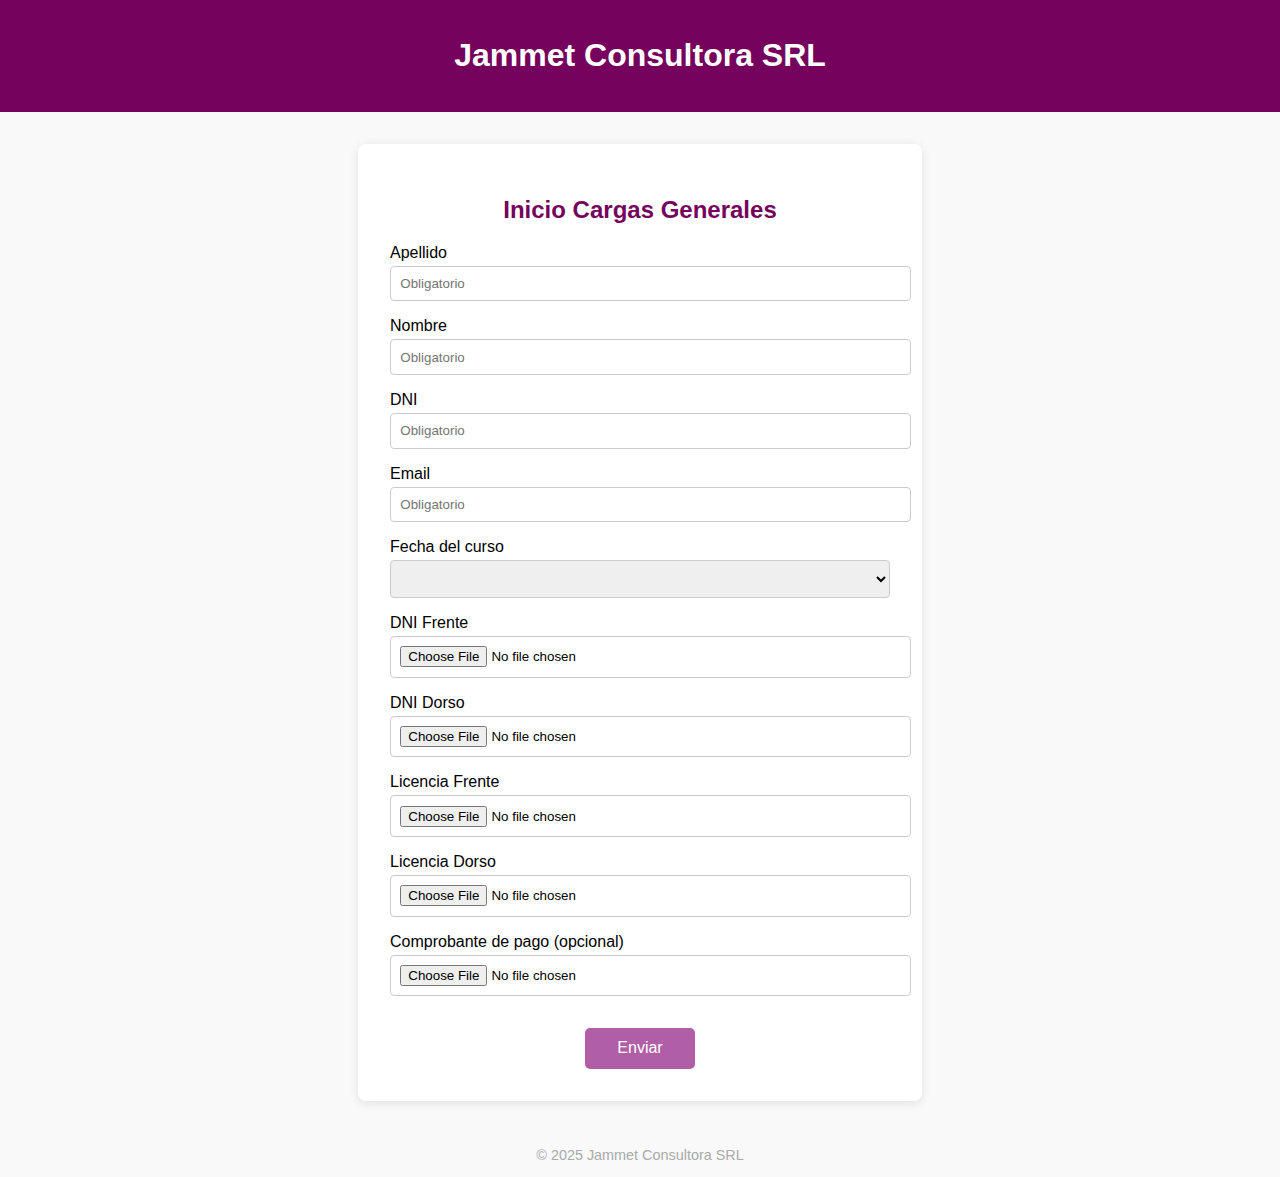
<file: inicio.html>
<!DOCTYPE html>
<html lang="es">
<head>
  <meta charset="UTF-8" />
  <meta name="viewport" content="width=device-width, initial-scale=1.0"/>
  <title>Inicio Cargas Generales</title>
  <style>
    body {
      font-family: "Segoe UI", sans-serif;
      background-color: #f9f9f9;
      margin: 0;
      padding: 0;
      display: flex;
      flex-direction: column;
      min-height: 100vh;
    }
    header {
      background-color: #75025c;
      color: white;
      padding: 1em;
      text-align: center;
    }
    main {
      flex: 1;
      display: flex;
      justify-content: center;
      align-items: center;
      padding: 2em;
    }
    form {
      background: white;
      padding: 2em;
      border-radius: 8px;
      box-shadow: 0 2px 10px rgba(0,0,0,0.1);
      width: 100%;
      max-width: 500px;
    }
    h2 {
      color: #75025c;
      text-align: center;
    }
    label {
      display: block;
      margin-top: 1em;
    }
    input, select {
      width: 100%;
      padding: 0.7em;
      margin-top: 0.3em;
      border: 1px solid #ccc;
      border-radius: 4px;
    }
    button {
      display: block;
      margin: 2em auto 0;
      padding: 0.7em 2em;
      background-color: #b05fa7;
      color: white;
      border: none;
      border-radius: 5px;
      font-size: 1em;
      cursor: pointer;
    }
    footer {
      text-align: center;
      padding: 1em;
      font-size: 0.9em;
      color: #aaa;
    }
  </style>
</head>
<body>

<header>
  <h1>Jammet Consultora SRL</h1>
</header>

<main>
  <form id="formulario" enctype="multipart/form-data">
    <h2>Inicio Cargas Generales</h2>
    
    <label>Apellido</label>
    <input type="text" name="apellido" placeholder="Obligatorio" required>

    <label>Nombre</label>
    <input type="text" name="nombre" placeholder="Obligatorio" required>

    <label>DNI</label>
    <input type="text" name="dni" placeholder="Obligatorio" required>

    <label>Email</label>
    <input type="email" name="email" placeholder="Obligatorio" required pattern="[^@\\s]+@[^@\\s]+\\.[^@\\s]+">

    <label>Fecha del curso</label>
    <select name="fechaCurso" id="fechaCurso" required></select>

    <label>DNI Frente</label>
    <input type="file" name="dniFrente" accept=".jpg,.jpeg,.pdf" required>

    <label>DNI Dorso</label>
    <input type="file" name="dniDorso" accept=".jpg,.jpeg,.pdf" required>

    <label>Licencia Frente</label>
    <input type="file" name="licenciaFrente" accept=".jpg,.jpeg,.pdf" required>

    <label>Licencia Dorso</label>
    <input type="file" name="licenciaDorso" accept=".jpg,.jpeg,.pdf" required>

    <label>Comprobante de pago (opcional)</label>
    <input type="file" name="comprobante" accept=".jpg,.jpeg,.pdf">

    <button type="submit">Enviar</button>
  </form>
</main>

<footer>
  © 2025 Jammet Consultora SRL
</footer>

<script>
  // Cargar fechas disponibles dinámicamente
  fetch("https://script.google.com/macros/s/AKfycbw0nqrPDL4QdpcIh71pJSDzERVQU12NqkxYMTzwkjkYRKVlKHweD8K6Ycsj2Uexuo5_mQ/exec")
    .then(res => res.json())
    .then(data => {
      const select = document.getElementById("fechaCurso");
      data.inicio.forEach(fecha => {
        const option = document.createElement("option");
        option.value = fecha;
        option.textContent = fecha;
        select.appendChild(option);
      });
    });

  document.getElementById("formulario").addEventListener("submit", function(e) {
    e.preventDefault();
    const form = e.target;
    const data = new FormData(form);

    fetch("https://script.google.com/macros/s/AKfycbxHOClWD59mRE3PzILqwHoFzOIfIkV2e9df50niOtN2sC_6Swb9je1lnQtTL8wMN7TG/exec", {
      method: "POST",
      body: data,
    })
    .then(response => {
      if (response.ok) {
        window.location.href = "reserva_inicio.html";
      } else {
        alert("Error al enviar el formulario.");
      }
    })
    .catch(error => {
      alert("Error de red al enviar el formulario.");
    });
  });
</script>

</body>
</html>
</file>
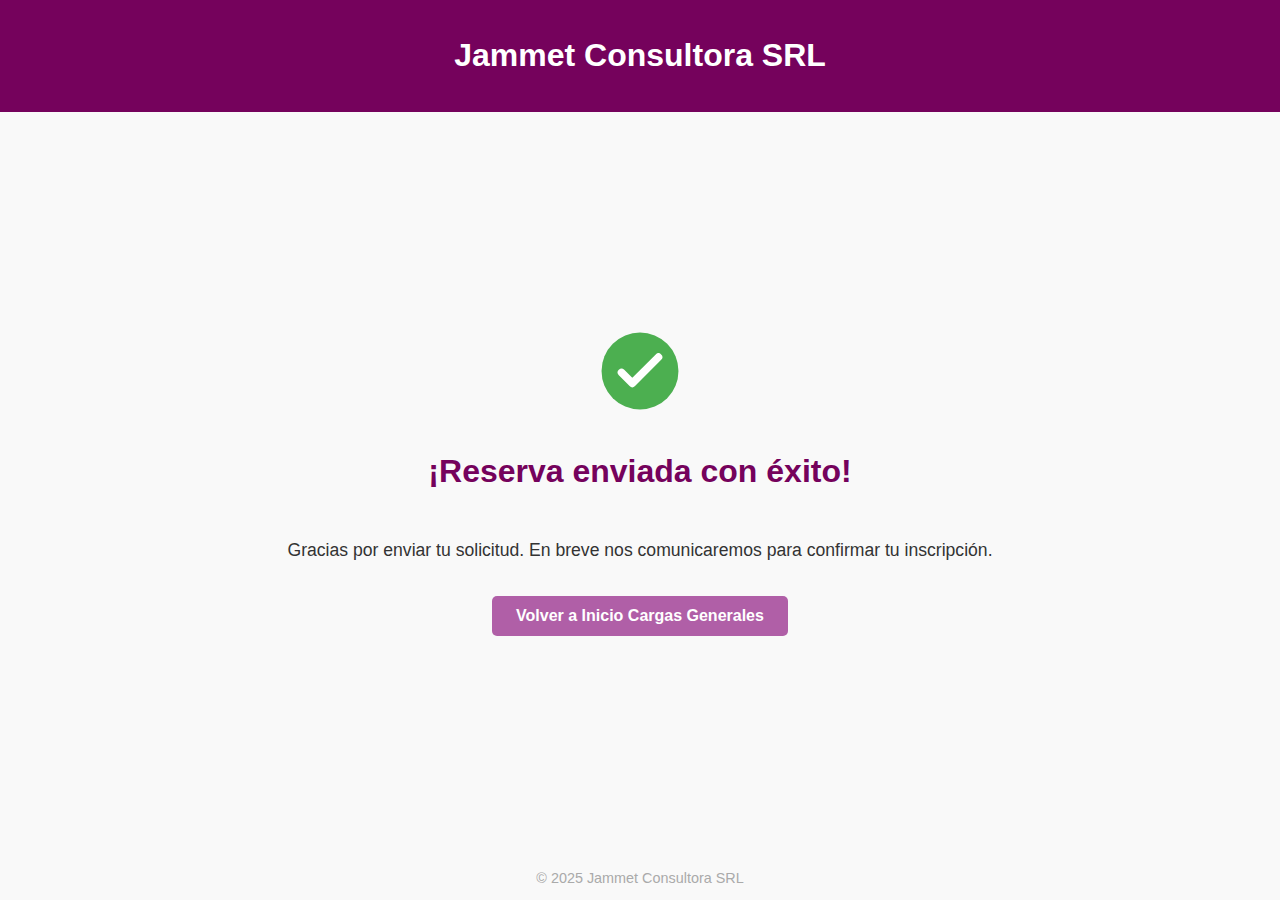
<file: reserva_inicio.html>
<!DOCTYPE html>
<html lang="es">
<head>
  <meta charset="UTF-8" />
  <meta name="viewport" content="width=device-width, initial-scale=1.0"/>
  <title>Reserva Enviada</title>
  <style>
    body {
      font-family: "Segoe UI", sans-serif;
      background-color: #f9f9f9;
      margin: 0;
      padding: 0;
      display: flex;
      flex-direction: column;
      min-height: 100vh;
    }
    header {
      background-color: #75025c;
      color: white;
      padding: 1em;
      text-align: center;
    }
    main {
      flex: 1;
      display: flex;
      flex-direction: column;
      justify-content: center;
      align-items: center;
      text-align: center;
      padding: 2em;
    }
    .check-icon {
      width: 80px;
      height: 80px;
      margin-bottom: 1em;
    }
    h2 {
      color: #75025c;
      font-size: 2em;
      margin-bottom: 1em;
    }
    p {
      font-size: 1.1em;
      color: #333;
      margin-bottom: 2em;
    }
    a {
      display: inline-block;
      padding: 0.7em 1.5em;
      background-color: #b05fa7;
      color: white;
      border-radius: 5px;
      text-decoration: none;
      font-weight: bold;
    }
    footer {
      text-align: center;
      padding: 1em;
      font-size: 0.9em;
      color: #aaa;
    }
  </style>
</head>
<body>

<header>
  <h1>Jammet Consultora SRL</h1>
</header>

<main>
  <svg class="check-icon" xmlns="http://www.w3.org/2000/svg" viewBox="0 0 52 52">
    <circle cx="26" cy="26" r="25" fill="#4CAF50"/>
    <path fill="none" stroke="#fff" stroke-width="5" stroke-linecap="round" stroke-linejoin="round" d="M14 27l7 7 17-17"/>
  </svg>
  <h2>¡Reserva enviada con éxito!</h2>
  <p>Gracias por enviar tu solicitud. En breve nos comunicaremos para confirmar tu inscripción.</p>
  <a href="inicio.html">Volver a Inicio Cargas Generales</a>
</main>

<footer>
  © 2025 Jammet Consultora SRL
</footer>

</body>
</html>
</file>
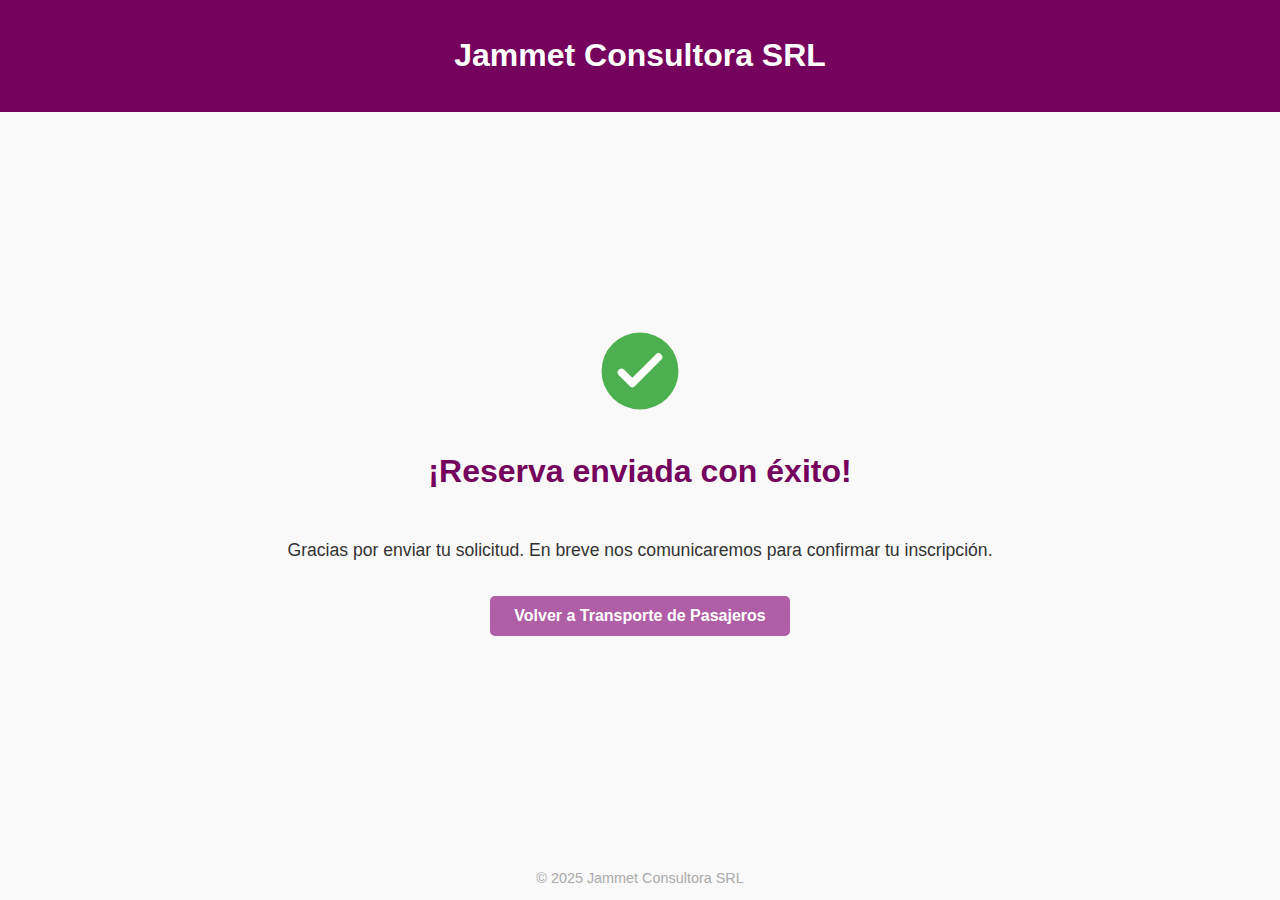
<file: reserva_pasajeros.html>
<!DOCTYPE html>
<html lang="es">
<head>
  <meta charset="UTF-8" />
  <meta name="viewport" content="width=device-width, initial-scale=1.0"/>
  <title>Reserva Enviada</title>
  <style>
    body {
      font-family: "Segoe UI", sans-serif;
      background-color: #f9f9f9;
      margin: 0;
      padding: 0;
      display: flex;
      flex-direction: column;
      min-height: 100vh;
    }
    header {
      background-color: #75025c;
      color: white;
      padding: 1em;
      text-align: center;
    }
    main {
      flex: 1;
      display: flex;
      flex-direction: column;
      justify-content: center;
      align-items: center;
      text-align: center;
      padding: 2em;
    }
    .check-icon {
      width: 80px;
      height: 80px;
      margin-bottom: 1em;
    }
    h2 {
      color: #75025c;
      font-size: 2em;
      margin-bottom: 1em;
    }
    p {
      font-size: 1.1em;
      color: #333;
      margin-bottom: 2em;
    }
    a {
      display: inline-block;
      padding: 0.7em 1.5em;
      background-color: #b05fa7;
      color: white;
      border-radius: 5px;
      text-decoration: none;
      font-weight: bold;
    }
    footer {
      text-align: center;
      padding: 1em;
      font-size: 0.9em;
      color: #aaa;
    }
  </style>
</head>
<body>

<header>
  <h1>Jammet Consultora SRL</h1>
</header>

<main>
  <svg class="check-icon" xmlns="http://www.w3.org/2000/svg" viewBox="0 0 52 52">
    <circle cx="26" cy="26" r="25" fill="#4CAF50"/>
    <path fill="none" stroke="#fff" stroke-width="5" stroke-linecap="round" stroke-linejoin="round" d="M14 27l7 7 17-17"/>
  </svg>
  <h2>¡Reserva enviada con éxito!</h2>
  <p>Gracias por enviar tu solicitud. En breve nos comunicaremos para confirmar tu inscripción.</p>
  <a href="pasajeros.html">Volver a Transporte de Pasajeros</a>
</main>

<footer>
  © 2025 Jammet Consultora SRL
</footer>

</body>
</html>
</file>
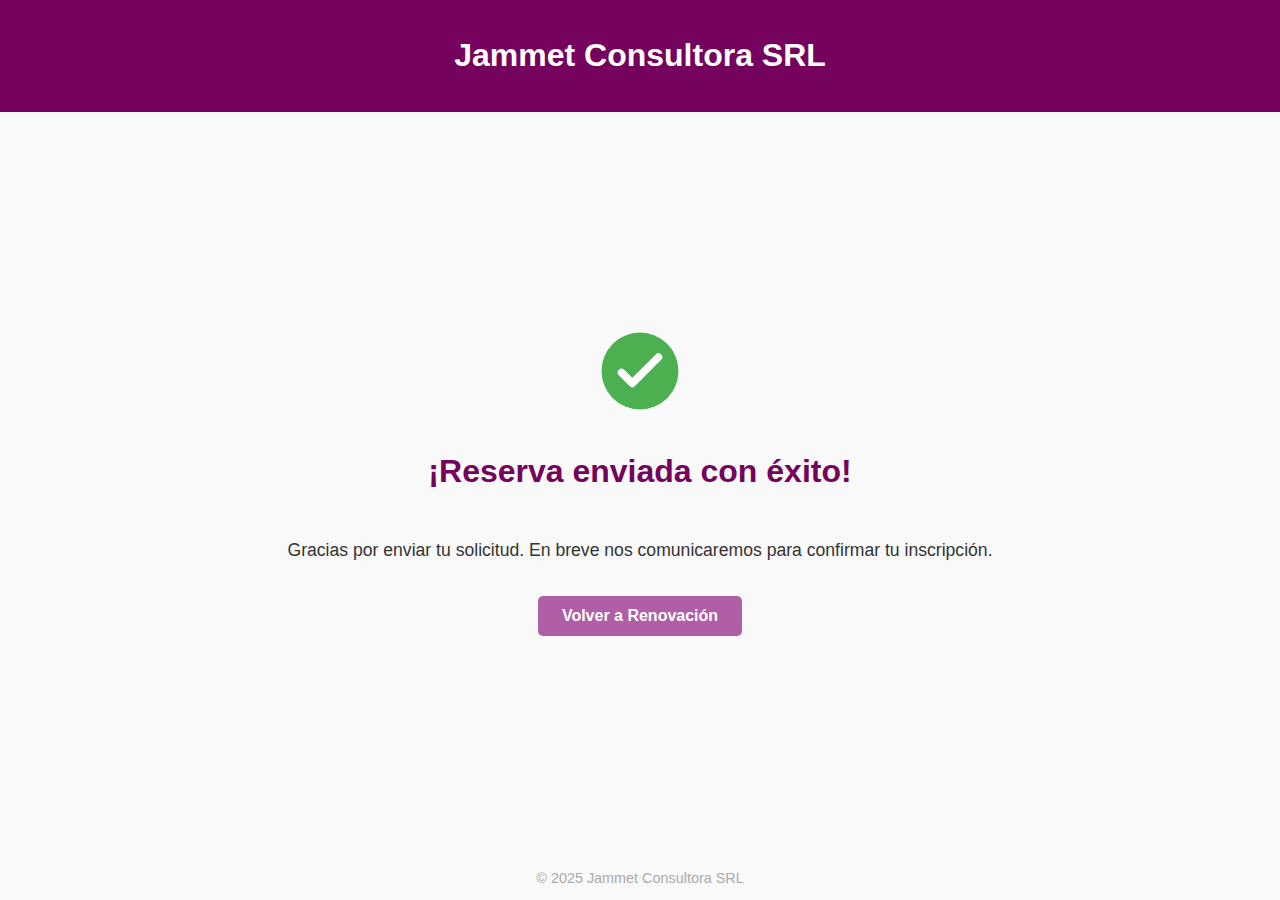
<file: reserva_renovacion.html>
<!DOCTYPE html>
<html lang="es">
<head>
  <meta charset="UTF-8" />
  <meta name="viewport" content="width=device-width, initial-scale=1.0"/>
  <title>Reserva Enviada</title>
  <style>
    body {
      font-family: "Segoe UI", sans-serif;
      background-color: #f9f9f9;
      margin: 0;
      padding: 0;
      display: flex;
      flex-direction: column;
      min-height: 100vh;
    }
    header {
      background-color: #75025c;
      color: white;
      padding: 1em;
      text-align: center;
    }
    main {
      flex: 1;
      display: flex;
      flex-direction: column;
      justify-content: center;
      align-items: center;
      text-align: center;
      padding: 2em;
    }
    .check-icon {
      width: 80px;
      height: 80px;
      margin-bottom: 1em;
    }
    h2 {
      color: #75025c;
      font-size: 2em;
      margin-bottom: 1em;
    }
    p {
      font-size: 1.1em;
      color: #333;
      margin-bottom: 2em;
    }
    a {
      display: inline-block;
      padding: 0.7em 1.5em;
      background-color: #b05fa7;
      color: white;
      border-radius: 5px;
      text-decoration: none;
      font-weight: bold;
    }
    footer {
      text-align: center;
      padding: 1em;
      font-size: 0.9em;
      color: #aaa;
    }
  </style>
</head>
<body>

<header>
  <h1>Jammet Consultora SRL</h1>
</header>

<main>
  <svg class="check-icon" xmlns="http://www.w3.org/2000/svg" viewBox="0 0 52 52">
    <circle cx="26" cy="26" r="25" fill="#4CAF50"/>
    <path fill="none" stroke="#fff" stroke-width="5" stroke-linecap="round" stroke-linejoin="round" d="M14 27l7 7 17-17"/>
  </svg>
  <h2>¡Reserva enviada con éxito!</h2>
  <p>Gracias por enviar tu solicitud. En breve nos comunicaremos para confirmar tu inscripción.</p>
  <a href="renovacion.html">Volver a Renovación</a>
</main>

<footer>
  © 2025 Jammet Consultora SRL
</footer>

</body>
</html>
</file>
